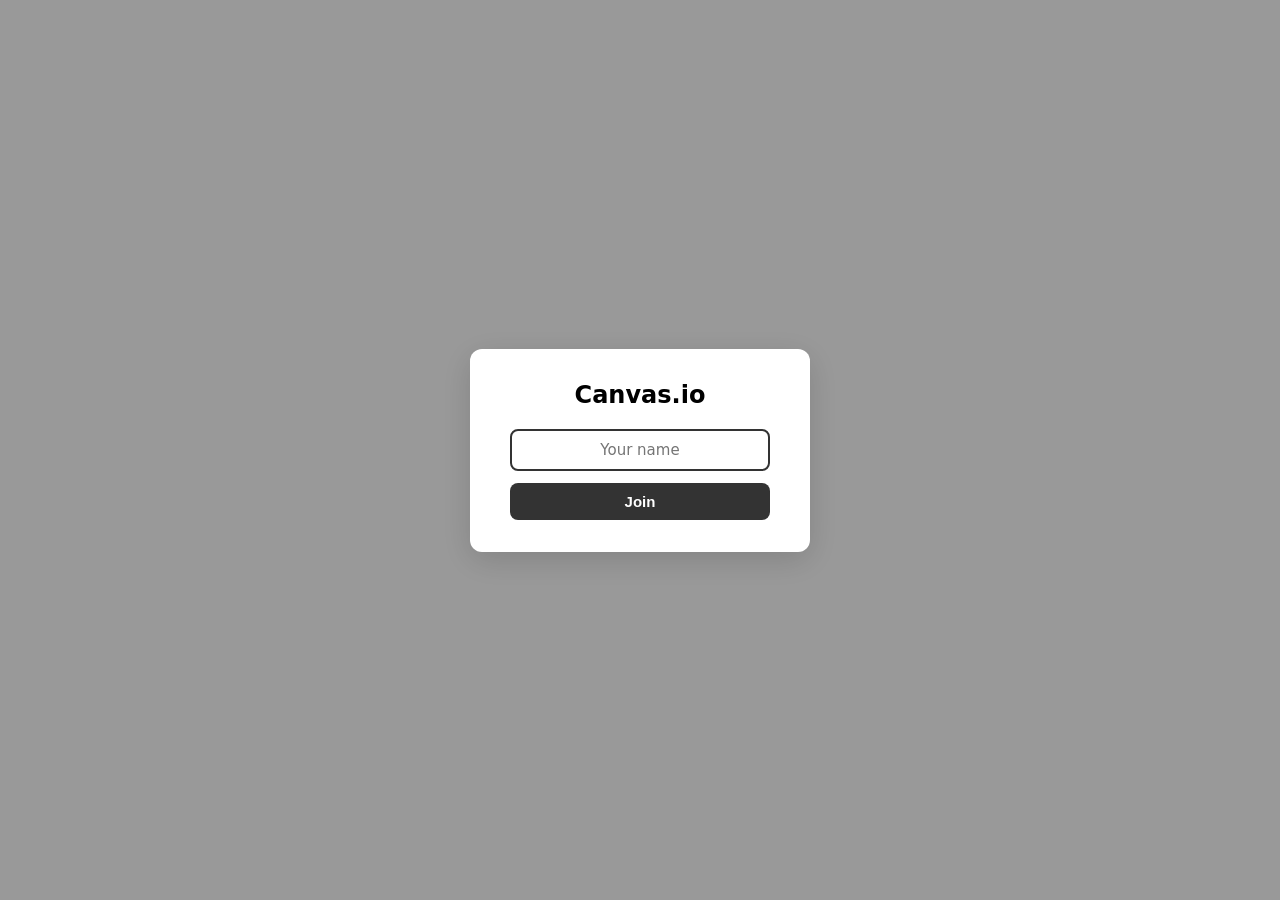
<file: index.html>
<!DOCTYPE html>
<html lang="en">
<head>
<meta charset="UTF-8">
<meta name="viewport" content="width=device-width, initial-scale=1.0">
<title>Canvas.io</title>
<link rel="icon" href="data:image/svg+xml,%3Csvg%20xmlns%3D%22http%3A%2F%2Fwww.w3.org%2F2000%2Fsvg%22%20viewBox%3D%220%200%20256%20256%22%3E%3Cdefs%3E%3ClinearGradient%20id%3D%22bg%22%20x1%3D%2232%22%20y1%3D%2232%22%20x2%3D%22224%22%20y2%3D%22224%22%3E%3Cstop%20offset%3D%220%25%22%20stop-color%3D%22%234F8CFF%22%2F%3E%3Cstop%20offset%3D%2250%25%22%20stop-color%3D%22%236A5CFF%22%2F%3E%3Cstop%20offset%3D%22100%25%22%20stop-color%3D%22%23FF6BAA%22%2F%3E%3C%2FlinearGradient%3E%3C%2Fdefs%3E%3Crect%20x%3D%2224%22%20y%3D%2224%22%20width%3D%22208%22%20height%3D%22208%22%20rx%3D%2248%22%20fill%3D%22url(%23bg)%22%2F%3E%3Crect%20x%3D%2264%22%20y%3D%2272%22%20width%3D%22128%22%20height%3D%2296%22%20rx%3D%2212%22%20fill%3D%22white%22%20fill-opacity%3D%220.95%22%2F%3E%3Ccircle%20cx%3D%22105%22%20cy%3D%22120%22%20r%3D%228%22%20fill%3D%22%234F8CFF%22%2F%3E%3Ccircle%20cx%3D%22128%22%20cy%3D%22105%22%20r%3D%228%22%20fill%3D%22%236A5CFF%22%2F%3E%3Ccircle%20cx%3D%22151%22%20cy%3D%22120%22%20r%3D%228%22%20fill%3D%22%23FF6BAA%22%2F%3E%3Cpath%20d%3D%22M85%20185L78%20150L105%20162L91%20168L99%20183L85%20185Z%22%20fill%3D%22white%22%2F%3E%3Cpath%20d%3D%22M171%20185L164%20150L191%20162L177%20168L185%20183L171%20185Z%22%20fill%3D%22white%22%20opacity%3D%220.85%22%2F%3E%3C%2Fsvg%3E">
<link rel="stylesheet" href="/static/style.css?v=15">
</head>
<body>
<div id="join-modal">
  <div id="join-card">
    <h1>Canvas.io</h1>
    <p id="join-room-label"></p>
    <input type="text" id="join-name-input" placeholder="Your name" maxlength="24" autofocus>
    <button id="join-btn">Join</button>
  </div>
</div>
<div id="app" style="display:none">
  <div id="toolbar">
    <div class="tool-group">
      <button id="tool-brush" class="active" data-tool="brush" title="Brush"><svg width="16" height="16" viewBox="0 0 640 640" fill="currentColor"><path d="M512.5 74.3L291.1 222C262 241.4 243.5 272.9 240.5 307.3C302.8 320.1 351.9 369.2 364.8 431.6C399.3 428.6 430.7 410.1 450.1 381L597.7 159.5C604.4 149.4 608 137.6 608 125.4C608 91.5 580.5 64 546.6 64C534.5 64 522.6 67.6 512.5 74.3zM320 464C320 402.1 269.9 352 208 352C146.1 352 96 402.1 96 464C96 467.9 96.2 471.8 96.6 475.6C98.4 493.1 86.4 512 68.8 512L64 512C46.3 512 32 526.3 32 544C32 561.7 46.3 576 64 576L208 576C269.9 576 320 525.9 320 464z"/></svg></button>
      <button id="tool-eraser" data-tool="eraser" title="Eraser"><svg width="16" height="16" viewBox="0 0 640 640" fill="currentColor"><path d="M210.5 480L333.5 480L398.8 414.7L225.3 241.2L98.6 367.9L210.6 479.9zM256 544L210.5 544C193.5 544 177.2 537.3 165.2 525.3L49 409C38.1 398.1 32 383.4 32 368C32 352.6 38.1 337.9 49 327L295 81C305.9 70.1 320.6 64 336 64C351.4 64 366.1 70.1 377 81L559 263C569.9 273.9 576 288.6 576 304C576 319.4 569.9 334.1 559 345L424 480L544 480C561.7 480 576 494.3 576 512C576 529.7 561.7 544 544 544L256 544z"/></svg></button>
      <button id="tool-rect" data-tool="rect" title="Rectangle"><svg width="16" height="16" viewBox="0 0 16 16"><rect x="2" y="2" width="12" height="12" fill="none" stroke="currentColor" stroke-width="2"/></svg></button>
      <button id="tool-circle" data-tool="circle" title="Circle"><svg width="16" height="16" viewBox="0 0 16 16"><circle cx="8" cy="8" r="6" fill="none" stroke="currentColor" stroke-width="2"/></svg></button>
      <button id="tool-line" data-tool="line" title="Line"><svg width="16" height="16" viewBox="0 0 16 16"><line x1="2" y1="14" x2="14" y2="2" stroke="currentColor" stroke-width="2" stroke-linecap="round"/></svg></button>
    </div>
    <div class="tool-group">
      <label>
        <input type="color" id="color-picker" value="#000000" title="Color">
      </label>
      <div id="color-palette">
        <button class="palette-swatch active" data-color="#000000" style="background:#000000" title="Black"></button>
        <button class="palette-swatch" data-color="#ffffff" style="background:#ffffff" title="White"></button>
        <button class="palette-swatch" data-color="#e74c3c" style="background:#e74c3c" title="Red"></button>
        <button class="palette-swatch" data-color="#2ecc71" style="background:#2ecc71" title="Green"></button>
        <button class="palette-swatch" data-color="#3498db" style="background:#3498db" title="Blue"></button>
        <button class="palette-swatch" data-color="#f39c12" style="background:#f39c12" title="Yellow"></button>
        <button class="palette-swatch" data-color="#9b59b6" style="background:#9b59b6" title="Purple"></button>
        <button class="palette-swatch" data-color="#1abc9c" style="background:#1abc9c" title="Cyan"></button>
        <button class="palette-swatch" data-color="#e67e22" style="background:#e67e22" title="Orange"></button>
        <button class="palette-swatch" data-color="#34495e" style="background:#34495e" title="Dark"></button>
        <button class="palette-swatch" data-color="#e84393" style="background:#e84393" title="Pink"></button>
        <button class="palette-swatch" data-color="#95a5a6" style="background:#95a5a6" title="Gray"></button>
      </div>
    </div>
    <div class="tool-group">
      <label>
        Size
        <input type="range" id="size-slider" min="1" max="50" value="3">
        <input type="number" id="size-input" min="1" value="3">
      </label>
    </div>
    <button id="undo-btn" title="Undo"><svg width="16" height="16" viewBox="0 0 16 16" fill="none"><path d="M6 3L2 7l4 4" stroke="currentColor" stroke-width="1.8" stroke-linecap="round" stroke-linejoin="round"/><path d="M2 7h7a4 4 0 1 1 0 8H7" stroke="currentColor" stroke-width="1.8" stroke-linecap="round"/></svg></button>
    <button id="clear-btn" title="Clear"><svg width="16" height="16" viewBox="0 0 16 16" fill="none"><path d="M3 4h10" stroke="currentColor" stroke-width="1.8" stroke-linecap="round"/><path d="M5 4V2h6v2" stroke="currentColor" stroke-width="1.8" stroke-linejoin="round"/><rect x="4" y="4" width="8" height="10" stroke="currentColor" stroke-width="1.8" rx="1"/></svg></button>
    <span id="room-label"></span>
    <span id="name-display"></span>
    <span id="status" class="disconnected">Disconnected</span>
  </div>
  <canvas id="canvas"></canvas>
  <canvas id="cursor-canvas"></canvas>
  <div id="user-list"></div>
</div>
<div id="clear-modal">
  <div id="clear-card">
    <p>Clear the board for everyone?</p>
    <div id="clear-actions">
      <button id="clear-cancel">Cancel</button>
      <button id="clear-confirm">Clear</button>
    </div>
  </div>
</div>
<script src="/static/script.js?v=15"></script>
</body>
</html>
</file>
<file: static/style.css>
* {
  margin: 0;
  padding: 0;
  box-sizing: border-box;
}

body {
  overflow: hidden;
  background: #fff;
  font-family: system-ui, -apple-system, sans-serif;
}

#join-modal {
  position: fixed;
  inset: 0;
  z-index: 100;
  display: none;
  align-items: center;
  justify-content: center;
  background: rgba(0,0,0,0.4);
}

#join-card {
  background: #fff;
  border-radius: 12px;
  padding: 32px 40px;
  text-align: center;
  box-shadow: 0 8px 32px rgba(0,0,0,0.15);
  max-width: 340px;
  width: 90%;
}

#join-card h1 {
  font-size: 24px;
  margin-bottom: 4px;
  font-weight: 700;
}

#join-room-label {
  font-size: 13px;
  color: #888;
  margin-bottom: 20px;
}

#join-name-input {
  display: block;
  width: 100%;
  padding: 10px 14px;
  border: 2px solid #ddd;
  border-radius: 8px;
  font-size: 15px;
  font-family: inherit;
  text-align: center;
  margin-bottom: 12px;
  outline: none;
}

#join-name-input:focus {
  border-color: #333;
}

#join-btn {
  width: 100%;
  padding: 10px;
  border: none;
  border-radius: 8px;
  background: #333;
  color: #fff;
  font-size: 15px;
  font-weight: 600;
  cursor: pointer;
}

#join-btn:hover {
  background: #555;
}

#toolbar {
  position: fixed;
  top: 0;
  left: 0;
  right: 0;
  z-index: 10;
  display: flex;
  align-items: center;
  gap: 12px;
  padding: 8px 16px;
  background: #f5f5f5;
  border-bottom: 1px solid #ddd;
}

.tool-group {
  display: flex;
  align-items: center;
  gap: 6px;
}

#toolbar button {
  display: inline-flex;
  align-items: center;
  justify-content: center;
  padding: 6px 10px;
  border: 1px solid #ccc;
  background: #fff;
  border-radius: 4px;
  cursor: pointer;
  font-size: 13px;
}

#toolbar button:hover {
  background: #eee;
}

#toolbar button.active {
  background: #333;
  color: #fff;
  border-color: #333;
}

#color-picker {
  width: 32px;
  height: 32px;
  border: none;
  cursor: pointer;
  padding: 0;
  background: none;
}

#color-palette {
  display: flex;
  align-items: center;
  gap: 3px;
  margin-left: 6px;
}

.palette-swatch {
  width: 16px !important;
  height: 16px !important;
  padding: 0 !important;
  border-radius: 50% !important;
  border: 2px solid #ccc !important;
  cursor: pointer;
}

.palette-swatch:hover {
  transform: scale(1.2);
}

.palette-swatch.active {
  border-color: #333 !important;
  outline: 2px solid #333;
  outline-offset: 1px;
}

#size-slider {
  width: 80px;
  vertical-align: middle;
}

#size-input {
  width: 44px;
  padding: 2px 4px;
  border: 1px solid #ccc;
  border-radius: 4px;
  font-size: 12px;
  font-family: inherit;
  text-align: center;
}

#clear-btn {
  color: #c00;
  border-color: #c00;
}

#room-label {
  font-size: 12px;
  font-weight: 600;
  color: #555;
  padding: 4px 10px;
  background: #eee;
  border-radius: 4px;
}

#name-display {
  font-size: 12px;
  font-weight: 600;
  color: #333;
  padding: 4px 10px;
  background: #e8f0fe;
  border-radius: 4px;
  cursor: pointer;
  max-width: 140px;
  overflow: hidden;
  text-overflow: ellipsis;
  white-space: nowrap;
}

#name-display:hover {
  background: #d4e3fd;
}

.name-edit-input {
  width: 100%;
  padding: 0;
  border: none;
  outline: none;
  font-size: 12px;
  font-weight: 600;
  font-family: inherit;
  background: transparent;
  color: #333;
}

#status {
  margin-left: auto;
  font-size: 12px;
  padding: 4px 10px;
  border-radius: 4px;
}

#status.connected {
  background: #d4edda;
  color: #155724;
}

#status.disconnected {
  background: #f8d7da;
  color: #721c24;
}

#canvas {
  display: block;
  cursor: crosshair;
}

#cursor-canvas {
  position: fixed;
  top: 0;
  left: 0;
  pointer-events: none;
  z-index: 5;
}

#cursor-preview {
  position: fixed;
  top: 0;
  left: 0;
  pointer-events: none;
  z-index: 999;
  border-radius: 50%;
  display: none;
  border: 2px solid;
}

#cursor-preview.eraser {
  background: transparent;
  border: 2px dashed #999;
}

#user-list {
  position: fixed;
  bottom: 12px;
  left: 12px;
  z-index: 10;
  display: none;
  flex-wrap: wrap;
  gap: 6px;
  background: rgba(255,255,255,0.92);
  border: 1px solid #ddd;
  border-radius: 8px;
  padding: 8px 12px;
  font-size: 13px;
  max-width: 300px;
}

.user-chip {
  display: inline-flex;
  align-items: center;
  gap: 4px;
  padding: 2px 8px;
  background: #f0f0f0;
  border-radius: 12px;
  white-space: nowrap;
}

.user-dot {
  width: 8px;
  height: 8px;
  border-radius: 50%;
  display: inline-block;
  flex-shrink: 0;
}

#clear-modal {
  position: fixed;
  inset: 0;
  z-index: 200;
  display: none;
  align-items: center;
  justify-content: center;
  background: rgba(0,0,0,0.4);
}

#clear-card {
  background: #fff;
  border-radius: 12px;
  padding: 28px 36px;
  text-align: center;
  box-shadow: 0 8px 32px rgba(0,0,0,0.15);
}

#clear-card p {
  font-size: 15px;
  margin-bottom: 20px;
}

#clear-actions {
  display: flex;
  gap: 10px;
  justify-content: center;
}

#clear-actions button {
  padding: 8px 24px;
  border: 1px solid #ccc;
  border-radius: 6px;
  font-size: 14px;
  cursor: pointer;
  background: #fff;
}

#clear-actions button:hover {
  background: #f0f0f0;
}

#clear-confirm {
  background: #c00 !important;
  color: #fff;
  border-color: #c00 !important;
}

#clear-confirm:hover {
  background: #a00 !important;
}
</file>
